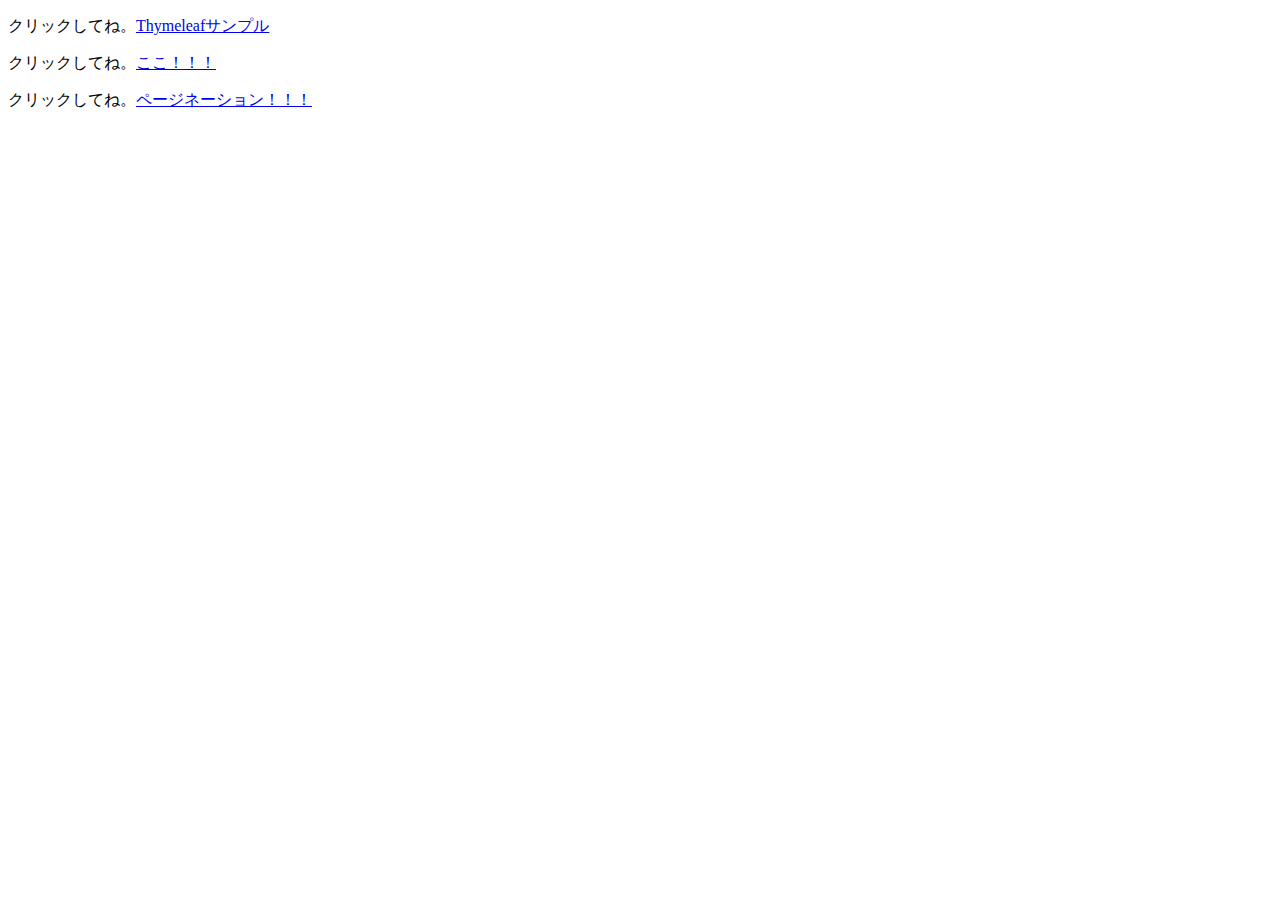
<file: demoThymeleaf/src/main/resources/static/index.html>
<!DOCTYPE html>
<html>
<head>
<meta charset="UTF-8">
<title>Greeting Started: Serving Web Content</title>
</head>
<body>
	<p>クリックしてね。<a href="/transport">Thymeleafサンプル</a>  </p>
	<p>クリックしてね。<a href="/greeting">ここ！！！</a>  </p>
	<p>クリックしてね。<a href="/paging">ページネーション！！！</a>  </p>
	
</body>
</html>
</file>
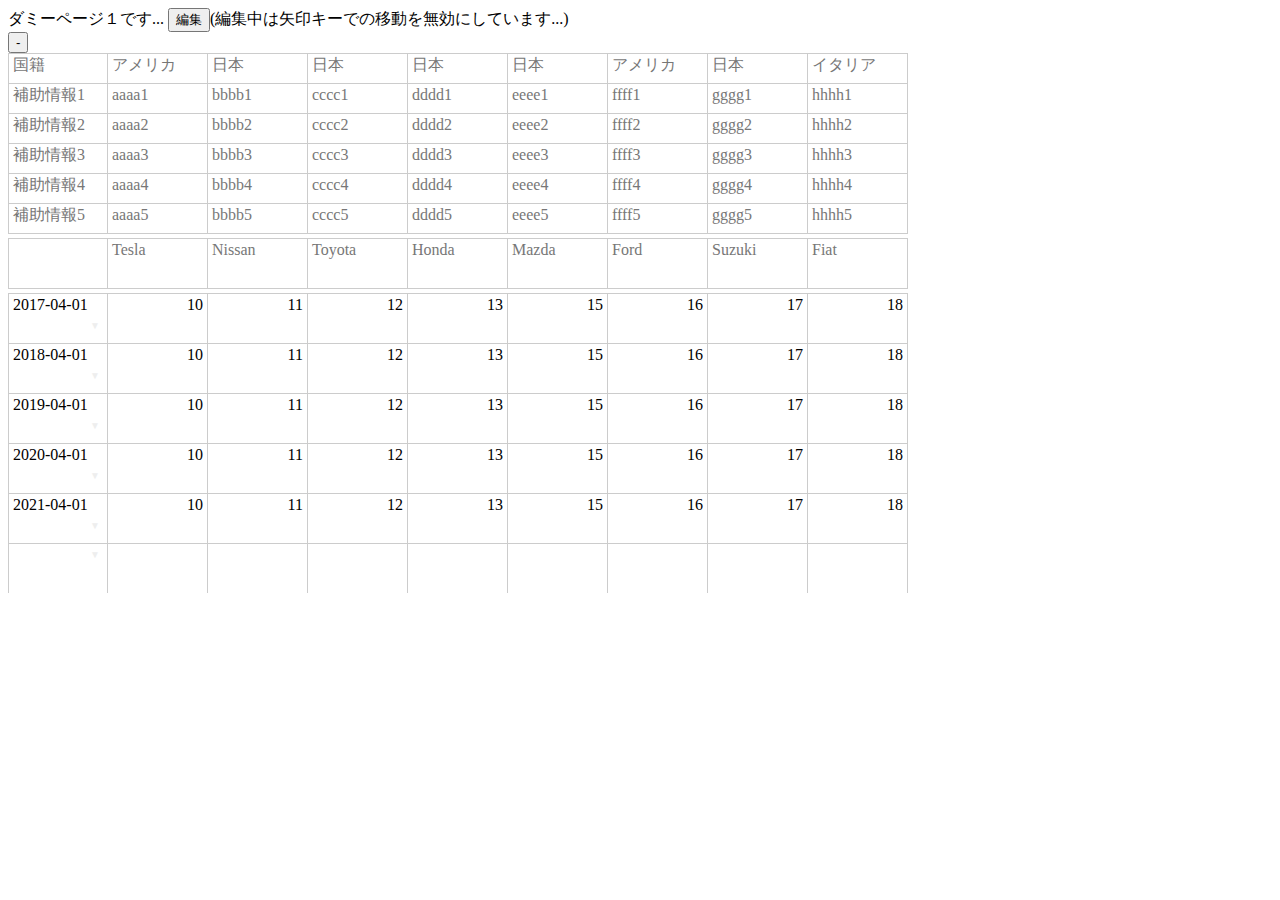
<file: demoThymeleaf/src/main/resources/static/Dummy1.html>
<!DOCTYPE html>
<html>
<head>
<meta charset="UTF-8">
<title>Dummy1</title>
<script type="text/javascript" src="js/handsontable-4.0.0/handsontable.full.min.js" ></script> 
<script type="text/javascript" src="js/DummyData.js"></script>
<script type="text/javascript">
//補助情報を隠す
function suppleDispHide(){
	if(document.getElementById('suppleDispButton').innerHTML == '-'){
		document.getElementById('grid_supplement').style.display="none";
		document.getElementById('suppleDispButton').innerHTML='+';
	}else{
		document.getElementById('grid_supplement').style.display="block";
		document.getElementById('suppleDispButton').innerHTML='-';		
	}
}
</script>
<link rel="stylesheet" href="js/handsontable-4.0.0/handsontable.full.min.css" />

</head>
<body onload="aaa()">
ダミーページ１です...
<button type='button' id='edit'>編集</button>(編集中は矢印キーでの移動を無効にしています...)<br>

<button type='button' id='suppleDispButton' onclick='suppleDispHide()' >-</button>

<div id="grid_supplement"></div>
<div id="grid_header"></div>
<div id="grid_data">ここにhandsontableの表が表示されます...</div>

<!-- ダミー用のデータ -->
<script type="text/javascript" src="js/DummyData.js"></script>

<!-- handsontableで表を描画するスクリプト -->
<script type="text/javascript">
//参考サイト：https://qiita.com/opengl-8080/items/ac19deec388c357cd498,http://www.go-next.co.jp/blog/web/javascript/17934/,
//			https://qiita.com/opengl-8080/items/9d25e106ff48b66cb908
	var grid_supplement = document.getElementById('grid_supplement');
 	var table = new Handsontable(grid_supplement, {		
		//表示データ
		data: spread_2_supplement,
		//幅
		width: 920,
		//高さ
		height: 185,
		//列幅
		colWidths: 100,
		//行高さ
		rowHeights: 30,
		//行ヘッダー
		rowHeaders: false,
		//列ヘッダー
		colHeaders: false,
		//最大列数
		maxCols: 9,
		//最小列数
		minSpareCols: 9,
		//最大行数
		maxRows:6,
		//最小行数
		minSpareRows: 6,
		//コメントを表示
		comments: true,
	    columns: [
	        { readOnly: true},
	        { readOnly: true},
	        { readOnly: true},
	        { readOnly: true},
	        { readOnly: true},
	        { readOnly: true},
	        { readOnly: true},
	        { readOnly: true},
	        { readOnly: true},
	    ],
		//列の固定コンテキストメニューを表示
		//manualColumnFreeze: true,
		//列を固定
		//fixedColumnsLeft: 1,		
		//行を固定
		//fixedRowsTop: 1,
		//行方向を並び替え、並び替えする列番号を指定できる
		//columnSorting: true,
		//デフォルトのソート条件を指定
/* 		columnSorting: {
			column: 1,	//0始まり
			sortOrder: 'asc',
			sortEmptyCells: true
		},		
 */		
 		//現在のソートの向きを表示
		//sortIndicator: true,
		//コンテキストメニューを表示
		//contextMenu: true,
		//コンテキストメニューの表示を日本語にする
		/* 日本語化する場合は、必要なメニュー分を全部記載する必要がある...
		contextMenu: {
			items: {
				'row_above': {name: '１行上に挿入'},
				'row_below': {name: '１行下に挿入'}
			}
		}
		*/
	});




	var grid_header = document.getElementById('grid_header');
 	var table = new Handsontable(grid_header, {		
		//表示データ
		data: spread_2_header,
		//幅
		width: 920,
		//高さ
		height: 55,
		//列幅
		colWidths: 100,
		//行高さ
		rowHeights: 50,
		//行ヘッダー
		rowHeaders: false,
		//列ヘッダー
		colHeaders: false,
		//最大列数
		maxCols: 9,
		//最小列数
		minSpareCols: 9,
		//最大行数
		maxRows:1,
		//最小行数
		minSpareRows: 1,
		//コメントを表示
		comments: true,
	    columns: [
	        { readOnly: true},
	        { readOnly: true},
	        { readOnly: true},
	        { readOnly: true},
	        { readOnly: true},
	        { readOnly: true},
	        { readOnly: true},
	        { readOnly: true},
	        { readOnly: true},
	    ],
		//列の固定コンテキストメニューを表示
		//manualColumnFreeze: true,
		//列を固定
		//fixedColumnsLeft: 1,		
		//行を固定
		//fixedRowsTop: 1,
		//行方向を並び替え、並び替えする列番号を指定できる
		//columnSorting: true,
		//デフォルトのソート条件を指定
/* 		columnSorting: {
			column: 1,	//0始まり
			sortOrder: 'asc',
			sortEmptyCells: true
		},		
 */		
 		//現在のソートの向きを表示
		//sortIndicator: true,
		//コンテキストメニューを表示
		//contextMenu: true,
		//コンテキストメニューの表示を日本語にする
		/* 日本語化する場合は、必要なメニュー分を全部記載する必要がある...
		contextMenu: {
			items: {
				'row_above': {name: '１行上に挿入'},
				'row_below': {name: '１行下に挿入'}
			}
		}
		*/
	});

 	
	var grid_data = document.getElementById('grid_data');
 	var table = new Handsontable(grid_data, {		
		//表示データ
		data: spread_2_data,
		//幅
		width: 920,
		//高さ
		height: 300,
		//列幅
		colWidths: 100,
		//行高さ
		rowHeights: 50,
		//行ヘッダー
		rowHeaders: false,
		//列ヘッダー
		colHeaders: false,
		//最大列数
		maxCols: 9,
		//最小列数
		minSpareCols: 9,
		//最大行数
		maxRows:1000,
		//最小行数
		minSpareRows: 800,
		//コメントを表示
		comments: true,
		//日付型にする
	    columns: [
	        {
	            type: 'date',
	            dateFormat: 'YYYY-MM-DD',
	            datePickerConfig: {
	                minDate: new Date()
	            }
	        },
	        {type:'numeric'},
	        {type:'numeric'},
	        {type:'numeric'},
	        {type:'numeric'},
	        {type:'numeric'},
	        {type:'numeric'},
	        {type:'numeric'},
	        {type:'numeric'},
	    ],
 		//列の固定コンテキストメニューを表示
		//manualColumnFreeze: true,
		//列を固定
		//fixedColumnsLeft: 1,		
		//行を固定
		//fixedRowsTop: 1,
		//行方向を並び替え、並び替えする列番号を指定できる
		//columnSorting: true,
		//デフォルトのソート条件を指定
/* 		columnSorting: {
			column: 1,	//0始まり
			sortOrder: 'asc',
			sortEmptyCells: true
		},		
 */		
 		//現在のソートの向きを表示
		//sortIndicator: true,
		//コンテキストメニューを表示
		contextMenu: true,
		//コンテキストメニューの表示を日本語にする
		/* 日本語化する場合は、必要なメニュー分を全部記載する必要がある...
		contextMenu: {
			items: {
				'row_above': {name: '１行上に挿入'},
				'row_below': {name: '１行下に挿入'}
			}
		}
		*/
	});
	
	//編集ボタンを押したときのイベントを追加
	document.getElementById('edit').addEventListener('click', function(){
		Handsontable.hooks.run(table, 'editCell');
	});
	
	//セルを編集可能にする
	Handsontable.hooks.add('editCell', function(){
		//セルを選択
		this.selectCell(0,0);
		//エディタを取得
		var editor = this.getActiveEditor();
		//編集を開始
		editor.beginEditing();
	});
	
	Handsontable.hooks.add('beforeKeyDown', function(e){
		//エディタを取得
		var editor = this.getActiveEditor();
		
		//編集中は、上下の矢印キーの移動を無効にする
		if(editor.isOpened() && isArrowKey(e.keyCode)){
			e.stopImmediatePropagation();
		}
	});

	function isArrowKey(keyCode){
		return Handsontable.helper.isKey(keyCode, 'ARROW_UP|ARROW_DOWN|ARROW_LEFT|ARROW_RIGHT');
	}
	
</script>


</body>
</html>
</file>
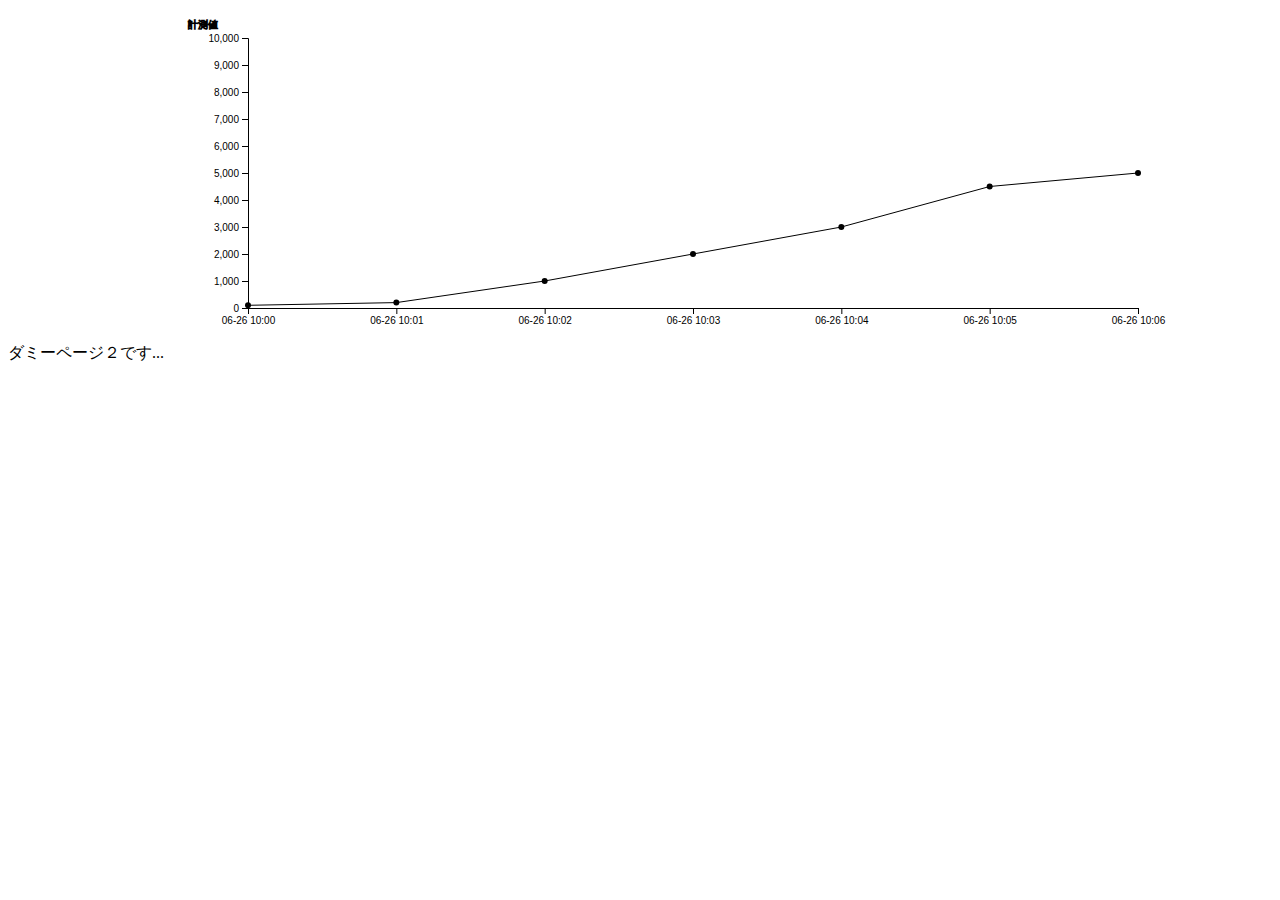
<file: demoThymeleaf/src/main/resources/static/Dummy2.html>
<!DOCTYPE html>
<html>
<head>
<meta charset="UTF-8">
<title>Dummy2</title>
<script type="text/javascript" src="js/d3-5.5.0/d3.min.js" ></script> 
<link rel="stylesheet" href="css/Dummy2.css" />

</head>
<body>
<!-- 参考サイト：https://ajike.github.io/D3.js%E3%81%A7%E3%82%B0%E3%83%A9%E3%83%95%E5%AE%9F%E8%A3%85~%E4%B8%80%E8%A1%8C%E3%81%9A%E3%81%A4%E8%AA%AD%E3%81%BF%E8%A7%A3%E3%81%8F%E5%85%A5%E9%96%80%E7%B7%A8~/ -->
ダミーページ２です...
<span class="js_toolTip"></span>

<!-- ダミー用のデータ -->
<script type="text/javascript" src="js/DummyData.js"></script>

<!-- d3でグラフを描画するスクリプト -->
<script type="text/javascript" >
/* 
//SVGの領域を作る
var svg = d3.select("body")
	.append("svg")
	.attr("width",500)
	.attr("height",300);
//円を描く
var circles1 = svg
	.append("circle")
	.attr("cx",100)
	.attr("cy",100)
	.attr("r",100)
	.attr("fill","#f0f");

 */
 
 //データ
/*  var d3_data = [
	 {'mTime': '2018-06-26T10:00','val': 100 },
	 {'mTime': '2018-06-26T10:01','val': 200 },
	 {'mTime': '2018-06-26T10:02','val': 1000 },
	 {'mTime': '2018-06-26T10:03','val': 2000 },
	 {'mTime': '2018-06-26T10:04','val': 3000 },
	 {'mTime': '2018-06-26T10:05','val': 4500 },
	 {'mTime': '2018-06-26T10:06','val': 5000 }
 ]; */
 //余白の設定
var margin = {
	top: 30,
	right: 30,
	bottom: 50,
	left: 80
};
//グラフのサイズの設定
var size = {
	width: 1000 - margin.left - margin.right,
	height: 350 - margin.top - margin.bottom
};
var svg = d3.select("body")
	.append("svg")
	.attr("width", size.width + margin.left + margin.right)
	.attr("height", size.height + margin.top + margin.bottom)
	.append("g")
	.attr("transform", "translate(" + margin.left + "," + margin.top + ")");

var yScale = d3.scaleLinear()
	.domain([10000, 0])
	.range([0, size.height]);

var xScale = d3.scaleTime()
	.domain([new Date(d3_data[0].mTime), new Date(d3_data[d3_data.length-1].mTime)])
	.range([0, size.width]);

//ｙ軸を描画
svg.append("g")
	.call(
		d3.axisLeft(yScale)
			.ticks(10)
	)
	.append("text")
	.text("計測値")
	.attr("stroke", "#000")
	.attr("x",-30)
	.attr("y",-10);
//X軸を描画
svg.append("g")
	.attr("transform", "translate(0," + size.height +  ")")
	.call(
		d3.axisBottom(xScale)
			.tickFormat(d3.timeFormat("%m-%d %H:%M"))
			.ticks(7)
	)
	.append("text")
	.text("計測時刻")
	.attr("x", size.width/2 )
	.attr("y", margin.bottom - 10);

//折れ線グラフ描画関数
var line = d3.line()
	.x(function(d,i) { return xScale(new Date(d.mTime)); })
	.y(function(d,i) { return yScale(d.val); });
	
//折れ線グラフを描画
svg.append("path")
	.datum(d3_data)
	.attr("d", line)
	.attr("stroke","#000")
	.attr("fill","none");

//折れ線のグラフの頂点に印をつける
svg.selectAll("circle")
  .data(d3_data)
  .enter()
  .append('circle')
  .attr("cx",line.x())
  .attr("cy",line.y())
  .attr("r",3)
  .attr("fill","#000")
　　.on("mouseenter", function(d) {
    d3.select('.js_toolTip').style("top", (event.pageY-30)+"px")
      .style("left",(event.pageX)+"px")
      .text(d.val + "m3")
      .style("display", "inline-block");
  })
  .on("mouseout", function(d){
    d3.select('.js_toolTip').style("display", "none");
  });
  
</script>
</body>
</html>
</file>
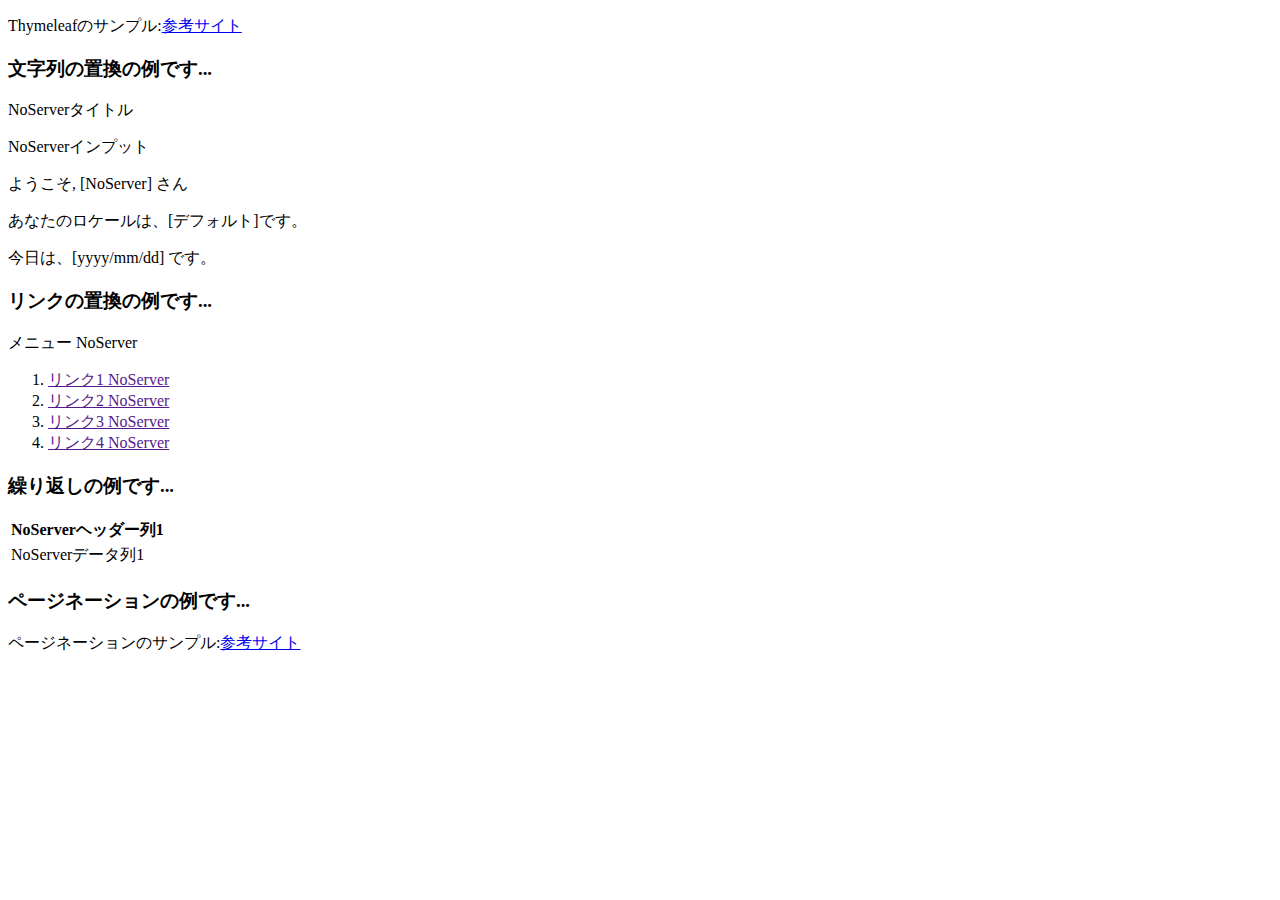
<file: demoThymeleaf/src/main/resources/templates/greeting.html>
<!DOCTYPE html>
<html xmlns:th="http//www.thymeleaf.org">
<head>
<meta charset="UTF-8">
<title>hello Thymeleaf</title>
</head>
<body>
	<p>
		Thymeleafのサンプル:<a target="_blank"
			href="https://www.thymeleaf.org/doc/tutorials/2.1/usingthymeleaf_ja.html#thtext-%E3%81%A8%E3%83%86%E3%82%AD%E3%82%B9%E3%83%88%E3%81%AE%E5%A4%96%E9%83%A8%E5%8C%96">参考サイト</a>
	</p>
	<h3>文字列の置換の例です...</h3>
	<p th:text="#{content.title}">NoServerタイトル</p>
	<p th:text="#{content.inputName}">NoServerインプット</p>
	<p th:text="#{content.wellcome(${name})}">ようこそ, [NoServer] さん</p>
	<p th:text="#{content.yourLocale(${#locale}) }">あなたのロケールは、[デフォルト]です。</p>
	<p
		th:text="#{content.DispDate( ${#dates.format( #dates.createToday(),'yyyy/MMM/dd')} )}">今日は、[yyyy/mm/dd]
		です。</p>

	<h3>リンクの置換の例です...</h3>
	<p th:text="#{content.menuTitle}">メニュー NoServer</p>
	<ol>
		<li><a href="" th:href="#{menuitem.href1}"
			th:target="#{menuitem.target1}"> <span
				th:text="#{menuitem.name1}">リンク1 NoServer</span>
		</a></li>
		<li><a href="" th:href="#{menuitem.href2}"
			th:target="#{menuitem.target2}"> <span
				th:text="#{menuitem.name2}">リンク2 NoServer</span>
		</a></li>
		<li><a href="" th:href="#{menuitem.href3}"
			th:target="#{menuitem.target3}"> <span
				th:text="#{menuitem.name3}">リンク3 NoServer</span>
		</a></li>
		<li><a href="" th:href="#{menuitem.href4}"
			th:target="#{menuitem.target4}"> <span
				th:text="#{menuitem.name4}">リンク4 NoServer</span>
		</a></li>
	</ol>

	<h3>繰り返しの例です...</h3>
	<table>
		<tr>
			<th:block th:each="tableHeader : ${tableHeaders}">
				<th th:text="${tableHeader}">NoServerヘッダー列1</th>
			</th:block>
		</tr>

		<tr th:each="tableData : ${tableDatas}">
			<!-- 行方向のループ -->
			<th:block th:each="colData : ${tableData}">
				<!-- 列方向のループ -->
				<td th:text="${colData}">NoServerデータ列1
				</th>
			</th:block>

		</tr>
	</table>

	<h3>ページネーションの例です...</h3>
	<p>
		ページネーションのサンプル:<a target="_blank"
			href="https://qiita.com/KevinFQ/items/ca68a3001bae19f92879">参考サイト</a>
	</p>


</body>
</html>
</file>
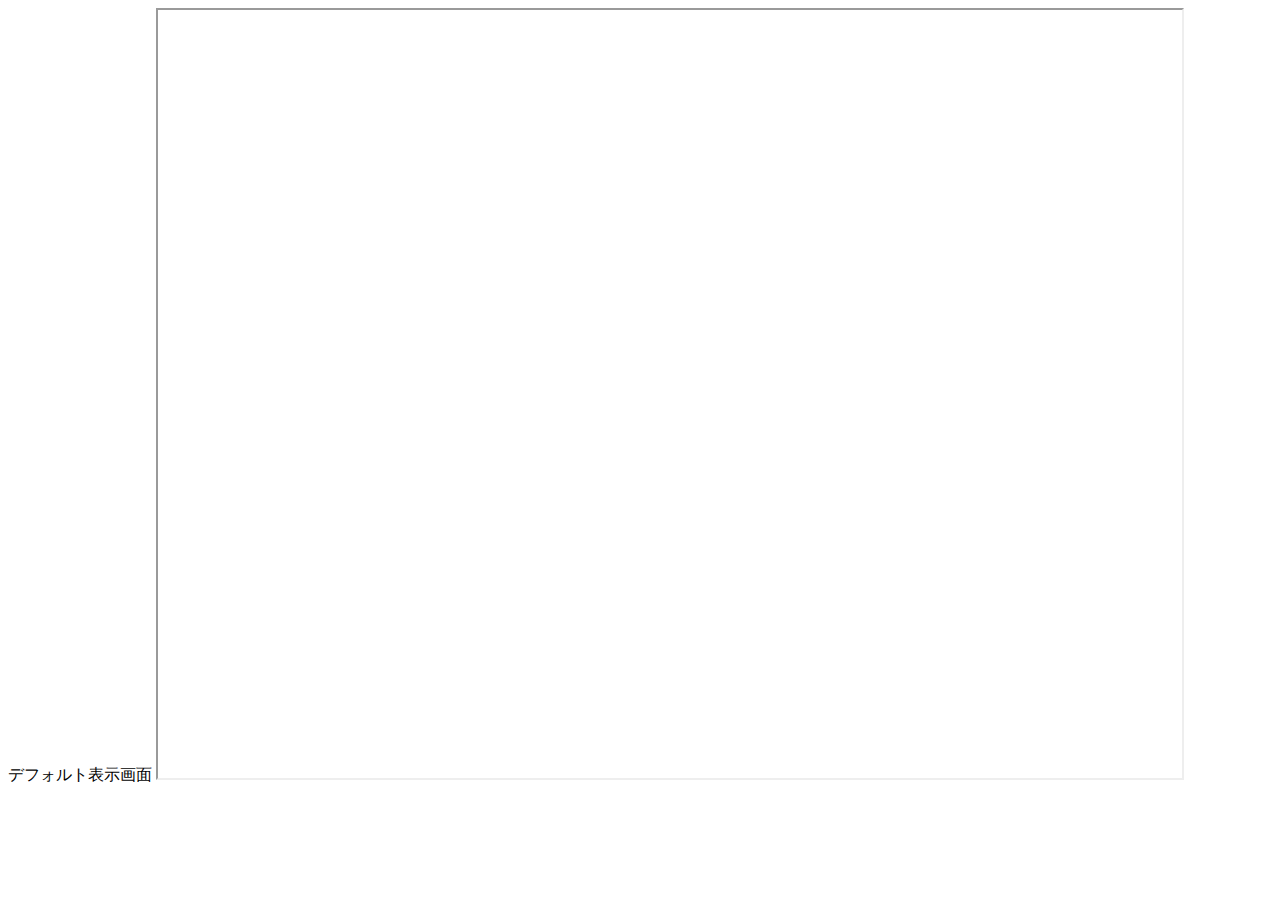
<file: demoThymeleaf/src/main/resources/templates/fragment/defaultMainPage.html>
<!DOCTYPE html>
<html>
<head>
<meta charset="UTF-8">
<title>メイン画面</title>
</head>
<body>
	<div th:fragment="defaultMainPage">
		デフォルト表示画面
		<iframe src="" sandbox="allow-same-origin allow-forms allow-scripts" 
		name="MainPage" width="1024px" height="768px">
		この部分はインラインフレームを使用しています。</iframe>
	</div>
</body>
</html>
</file>
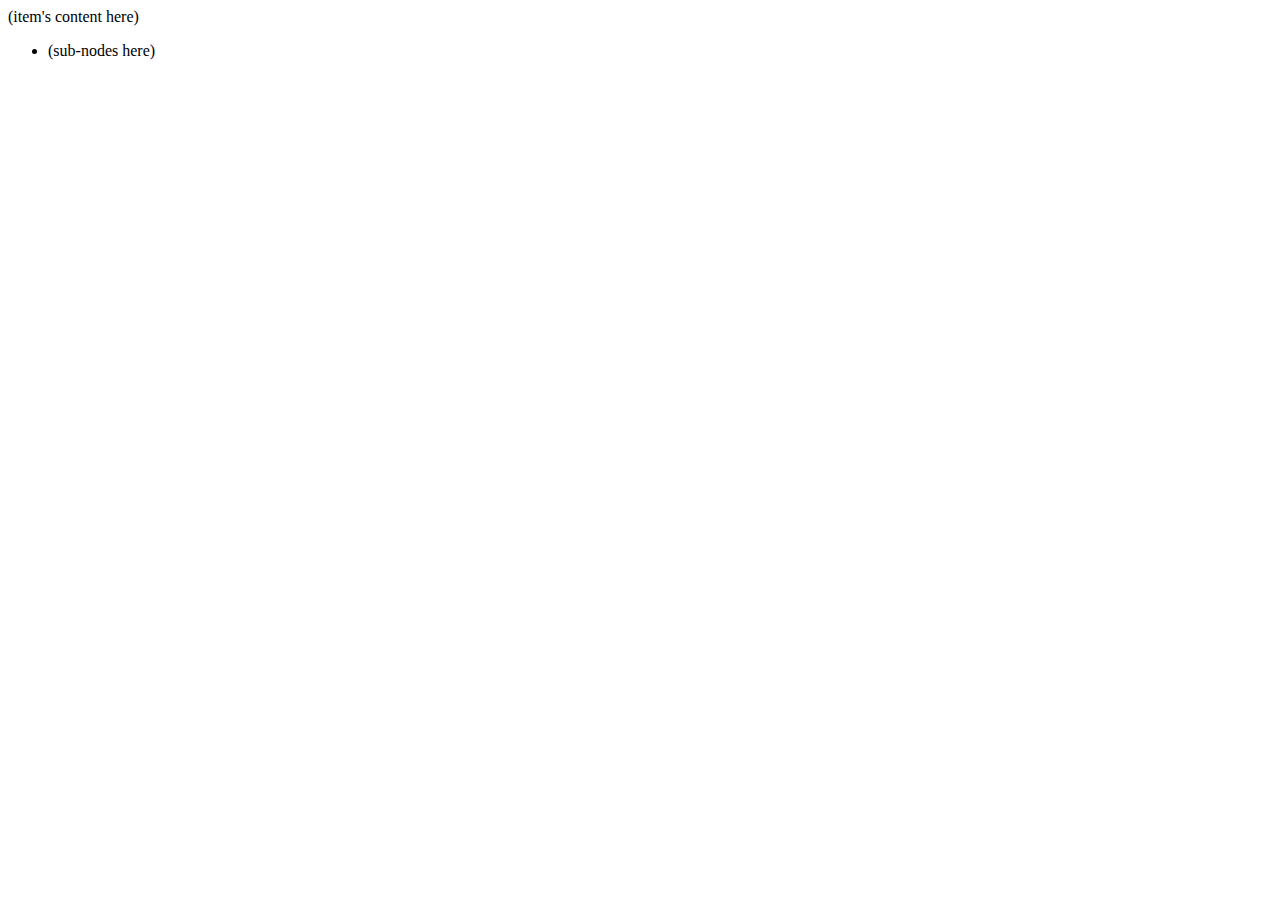
<file: demoThymeleaf/src/main/resources/templates/fragment/treeroot.html>
<!DOCTYPE html>
<html>
<head>
<meta charset="UTF-8">
<title>ツリー構造のルート</title>
</head>
<body>
	<div th:fragment="treeRoot">
		<span th:text="${node.getText()}">
		(item's content here)
		</span>
		<ul>
			<li th:each="node : ${node.getRootElement()}">
				<div th:replace="fragment/treeRecursively::item">
				(sub-nodes here)
				</div>
			</li>
		</ul>
	</div>

</body>
</html>
</file>
<file: demoThymeleaf/src/main/resources/static/css/Dummy2.css>
@charset "UTF-8";

//d3のグラフのツールチップ表示用
.js_toolTip {
  display: none;
  width: 2.5em;
  position: absolute;
  background-color: #00f;
  color: #fff;
  text-align: center;
}
</file>
<file: demoThymeleaf/src/main/resources/static/js/handsontable-4.0.0/handsontable.full.min.css>
@charset "UTF-8";
/*!
 * (The MIT License)
 * 
 * Copyright (c) 2012-2014 Marcin Warpechowski
 * Copyright (c) 2015 Handsoncode sp. z o.o. <hello@handsoncode.net>
 * 
 * Permission is hereby granted, free of charge, to any person obtaining
 * a copy of this software and associated documentation files (the
 * 'Software'), to deal in the Software without restriction, including
 * without limitation the rights to use, copy, modify, merge, publish,
 * distribute, sublicense, and/or sell copies of the Software, and to
 * permit persons to whom the Software is furnished to do so, subject to
 * the following conditions:
 * 
 * The above copyright notice and this permission notice shall be
 * included in all copies or substantial portions of the Software.
 * 
 * THE SOFTWARE IS PROVIDED 'AS IS', WITHOUT WARRANTY OF ANY KIND,
 * EXPRESS OR IMPLIED, INCLUDING BUT NOT LIMITED TO THE WARRANTIES OF
 * MERCHANTABILITY, FITNESS FOR A PARTICULAR PURPOSE AND NONINFRINGEMENT.
 * IN NO EVENT SHALL THE AUTHORS OR COPYRIGHT HOLDERS BE LIABLE FOR ANY
 * CLAIM, DAMAGES OR OTHER LIABILITY, WHETHER IN AN ACTION OF CONTRACT,
 * TORT OR OTHERWISE, ARISING FROM, OUT OF OR IN CONNECTION WITH THE
 * SOFTWARE OR THE USE OR OTHER DEALINGS IN THE SOFTWARE.
 * 
 * Version: 4.0.0
 * Release date: 13/06/2018 (built at 12/06/2018 11:47:35)
 */.handsontable .table td,.handsontable .table th{border-top:none}.handsontable tr{background:#fff}.handsontable td{background-color:inherit}.handsontable .table caption+thead tr:first-child td,.handsontable .table caption+thead tr:first-child th,.handsontable .table colgroup+thead tr:first-child td,.handsontable .table colgroup+thead tr:first-child th,.handsontable .table thead:first-child tr:first-child td,.handsontable .table thead:first-child tr:first-child th{border-top:1px solid #ccc}.handsontable .table-bordered{border:0;border-collapse:separate}.handsontable .table-bordered td,.handsontable .table-bordered th{border-left:none}.handsontable .table-bordered td:first-child,.handsontable .table-bordered th:first-child{border-left:1px solid #ccc}.handsontable .table>tbody>tr>td,.handsontable .table>tbody>tr>th,.handsontable .table>tfoot>tr>td,.handsontable .table>tfoot>tr>th,.handsontable .table>thead>tr>td,.handsontable .table>thead>tr>th{line-height:21px;padding:0 4px}.col-lg-1.handsontable,.col-lg-2.handsontable,.col-lg-3.handsontable,.col-lg-4.handsontable,.col-lg-5.handsontable,.col-lg-6.handsontable,.col-lg-7.handsontable,.col-lg-8.handsontable,.col-lg-9.handsontable,.col-lg-10.handsontable,.col-lg-11.handsontable,.col-lg-12.handsontable,.col-md-1.handsontable,.col-md-2.handsontable,.col-md-3.handsontable,.col-md-4.handsontable,.col-md-5.handsontable,.col-md-6.handsontable,.col-md-7.handsontable,.col-md-8.handsontable,.col-md-9.handsontable .col-sm-1.handsontable,.col-md-10.handsontable,.col-md-11.handsontable,.col-md-12.handsontable,.col-sm-2.handsontable,.col-sm-3.handsontable,.col-sm-4.handsontable,.col-sm-5.handsontable,.col-sm-6.handsontable,.col-sm-7.handsontable,.col-sm-8.handsontable,.col-sm-9.handsontable .col-xs-1.handsontable,.col-sm-10.handsontable,.col-sm-11.handsontable,.col-sm-12.handsontable,.col-xs-2.handsontable,.col-xs-3.handsontable,.col-xs-4.handsontable,.col-xs-5.handsontable,.col-xs-6.handsontable,.col-xs-7.handsontable,.col-xs-8.handsontable,.col-xs-9.handsontable,.col-xs-10.handsontable,.col-xs-11.handsontable,.col-xs-12.handsontable{padding-left:0;padding-right:0}.handsontable .table-striped>tbody>tr:nth-of-type(2n){background-color:#fff}.handsontable{position:relative}.handsontable .hide{display:none}.handsontable .relative{position:relative}.handsontable.htAutoSize{visibility:hidden;left:-99000px;position:absolute;top:-99000px}.handsontable .wtHider{width:0}.handsontable .wtSpreader{position:relative;width:0;height:auto}.handsontable div,.handsontable input,.handsontable table,.handsontable tbody,.handsontable td,.handsontable textarea,.handsontable th,.handsontable thead{box-sizing:content-box;-webkit-box-sizing:content-box;-moz-box-sizing:content-box}.handsontable input,.handsontable textarea{min-height:0}.handsontable table.htCore{border-collapse:separate;border-spacing:0;margin:0;border-width:0;table-layout:fixed;width:0;outline-width:0;max-width:none;max-height:none}.handsontable col,.handsontable col.rowHeader{width:50px}.handsontable td,.handsontable th{border-top-width:0;border-left-width:0;border-right:1px solid #ccc;border-bottom:1px solid #ccc;height:22px;empty-cells:show;line-height:21px;padding:0 4px;background-color:#fff;vertical-align:top;overflow:hidden;outline-width:0;white-space:pre-line;background-clip:padding-box}.handsontable td.htInvalid{background-color:#ff4c42!important}.handsontable td.htNoWrap{white-space:nowrap}.handsontable th:last-child{border-right:1px solid #ccc;border-bottom:1px solid #ccc}.handsontable th.htNoFrame,.handsontable th:first-child.htNoFrame,.handsontable tr:first-child th.htNoFrame{border-left-width:0;background-color:#fff;border-color:#fff}.handsontable .htNoFrame+td,.handsontable .htNoFrame+th,.handsontable.htRowHeaders thead tr th:nth-child(2),.handsontable td:first-of-type,.handsontable th:first-child,.handsontable th:nth-child(2){border-left:1px solid #ccc}.handsontable tr:first-child td,.handsontable tr:first-child th{border-top:1px solid #ccc}.ht_master:not(.innerBorderLeft):not(.emptyColumns)~.handsontable:not(.ht_clone_top) thead tr th:first-child,.ht_master:not(.innerBorderLeft):not(.emptyColumns)~.handsontable tbody tr th{border-right-width:0}.ht_master:not(.innerBorderTop) thead tr.lastChild th,.ht_master:not(.innerBorderTop) thead tr:last-child th,.ht_master:not(.innerBorderTop)~.handsontable thead tr.lastChild th,.ht_master:not(.innerBorderTop)~.handsontable thead tr:last-child th{border-bottom-width:0}.handsontable th{background-color:#f3f3f3;color:#222;text-align:center;font-weight:400;white-space:nowrap}.handsontable thead th{padding:0}.handsontable th.active{background-color:#ccc}.handsontable thead th .relative{padding:2px 4px}#hot-display-license-info{font-size:9px;color:#323232;padding:5px 0 3px;font-family:Helvetica,Arial,sans-serif;text-align:left}.handsontable .manualColumnResizer{position:fixed;top:0;cursor:col-resize;z-index:6;width:5px;height:25px}.handsontable .manualRowResizer{position:fixed;left:0;cursor:row-resize;z-index:6;height:5px;width:50px}.handsontable .manualColumnResizer.active,.handsontable .manualColumnResizer:hover,.handsontable .manualRowResizer.active,.handsontable .manualRowResizer:hover{background-color:#aab}.handsontable .manualColumnResizerGuide{position:fixed;right:0;top:0;background-color:#aab;display:none;width:0;border-right:1px dashed #777;margin-left:5px}.handsontable .manualRowResizerGuide{position:fixed;left:0;bottom:0;background-color:#aab;display:none;height:0;border-bottom:1px dashed #777;margin-top:5px}.handsontable .manualColumnResizerGuide.active,.handsontable .manualRowResizerGuide.active{display:block;z-index:7}.handsontable .columnSorting{position:relative}.handsontable .columnSorting:hover{text-decoration:underline;cursor:pointer}.handsontable .columnSorting.ascending:after{content:"\25B2";color:#5f5f5f;position:absolute;right:-15px}.handsontable .columnSorting.descending:after{content:"\25BC";color:#5f5f5f;position:absolute;right:-15px}.handsontable .wtBorder{position:absolute;font-size:0}.handsontable .wtBorder.hidden{display:none!important}.handsontable td.area,.handsontable td.area-1,.handsontable td.area-2,.handsontable td.area-3,.handsontable td.area-4,.handsontable td.area-5,.handsontable td.area-6,.handsontable td.area-7{position:relative}.handsontable td.area-1:before,.handsontable td.area-2:before,.handsontable td.area-3:before,.handsontable td.area-4:before,.handsontable td.area-5:before,.handsontable td.area-6:before,.handsontable td.area-7:before,.handsontable td.area:before{content:"";position:absolute;top:0;left:0;right:0;bottom:0;bottom:-100%\9;background:#005eff}@media (-ms-high-contrast:none),screen and (-ms-high-contrast:active){.handsontable td.area-1:before,.handsontable td.area-2:before,.handsontable td.area-3:before,.handsontable td.area-4:before,.handsontable td.area-5:before,.handsontable td.area-6:before,.handsontable td.area-7:before,.handsontable td.area:before{bottom:-100%}}.handsontable td.area:before{opacity:.1}.handsontable td.area-1:before{opacity:.2}.handsontable td.area-2:before{opacity:.27}.handsontable td.area-3:before{opacity:.35}.handsontable td.area-4:before{opacity:.41}.handsontable td.area-5:before{opacity:.47}.handsontable td.area-6:before{opacity:.54}.handsontable td.area-7:before{opacity:.58}.handsontable tbody th.ht__highlight,.handsontable thead th.ht__highlight{background-color:#dcdcdc}.handsontable tbody th.ht__active_highlight,.handsontable thead th.ht__active_highlight{background-color:#8eb0e7;color:#000}.handsontable .wtBorder.corner{font-size:0;cursor:crosshair}.handsontable .htBorder.htFillBorder{background:red;width:1px;height:1px}.handsontableInput{border:none;outline-width:0;margin:0;padding:1px 5px 0;font-family:inherit;line-height:21px;font-size:inherit;box-shadow:inset 0 0 0 2px #5292f7;resize:none;display:block;color:#000;border-radius:0;background-color:#fff}.handsontableInputHolder{position:absolute;top:0;left:0;z-index:4}.htSelectEditor{-webkit-appearance:menulist-button!important;position:absolute;width:auto}.handsontable .htDimmed{color:#777}.handsontable .htSubmenu{position:relative}.handsontable .htSubmenu :after{content:"\25B6";color:#777;position:absolute;right:5px}.handsontable .htLeft{text-align:left}.handsontable .htCenter{text-align:center}.handsontable .htRight{text-align:right}.handsontable .htJustify{text-align:justify}.handsontable .htTop{vertical-align:top}.handsontable .htMiddle{vertical-align:middle}.handsontable .htBottom{vertical-align:bottom}.handsontable .htPlaceholder{color:#999}.handsontable .htAutocompleteArrow{float:right;font-size:10px;color:#eee;cursor:default;width:16px;text-align:center}.handsontable td .htAutocompleteArrow:hover{color:#777}.handsontable td.area .htAutocompleteArrow{color:#d3d3d3}.handsontable .htCheckboxRendererInput{display:inline-block;vertical-align:middle}.handsontable .htCheckboxRendererInput.noValue{opacity:.5}.handsontable .htCheckboxRendererLabel{cursor:pointer;display:inline-block;width:100%}.handsontable .handsontable.ht_clone_top .wtHider{padding:0 0 5px}.handsontable .autocompleteEditor.handsontable{padding-right:17px}.handsontable .autocompleteEditor.handsontable.htMacScroll{padding-right:15px}.handsontable.listbox{margin:0}.handsontable.listbox .ht_master table{border:1px solid #ccc;border-collapse:separate;background:#fff}.handsontable.listbox td,.handsontable.listbox th,.handsontable.listbox tr:first-child td,.handsontable.listbox tr:first-child th,.handsontable.listbox tr:last-child th{border-color:transparent}.handsontable.listbox td,.handsontable.listbox th{white-space:nowrap;text-overflow:ellipsis}.handsontable.listbox td.htDimmed{cursor:default;color:inherit;font-style:inherit}.handsontable.listbox .wtBorder{visibility:hidden}.handsontable.listbox tr:hover td,.handsontable.listbox tr td.current{background:#eee}.ht_clone_top{z-index:1}.ht_clone_left{z-index:2}.ht_clone_bottom_left_corner,.ht_clone_debug,.ht_clone_top_left_corner{z-index:3}.handsontable td.htSearchResult{background:#fcedd9;color:#583707}.htBordered{border-width:1px}.htBordered.htTopBorderSolid{border-top-style:solid;border-top-color:#000}.htBordered.htRightBorderSolid{border-right-style:solid;border-right-color:#000}.htBordered.htBottomBorderSolid{border-bottom-style:solid;border-bottom-color:#000}.htBordered.htLeftBorderSolid{border-left-style:solid;border-left-color:#000}.handsontable tbody tr th:nth-last-child(2){border-right:1px solid #ccc}.handsontable thead tr:nth-last-child(2) th.htGroupIndicatorContainer{border-bottom:1px solid #ccc;padding-bottom:5px}.ht_clone_top_left_corner thead tr th:nth-last-child(2){border-right:1px solid #ccc}.htCollapseButton{width:10px;height:10px;line-height:10px;text-align:center;border-radius:5px;border:1px solid #f3f3f3;box-shadow:1px 1px 3px rgba(0,0,0,.4);cursor:pointer;margin-bottom:3px;position:relative}.htCollapseButton:after{content:"";height:300%;width:1px;display:block;background:#ccc;margin-left:4px;position:absolute;bottom:10px}thead .htCollapseButton{right:5px;position:absolute;top:5px;background:#fff}thead .htCollapseButton:after{height:1px;width:700%;right:10px;top:4px}.handsontable tr th .htExpandButton{position:absolute;width:10px;height:10px;line-height:10px;text-align:center;border-radius:5px;border:1px solid #f3f3f3;box-shadow:1px 1px 3px rgba(0,0,0,.4);cursor:pointer;top:0;display:none}.handsontable thead tr th .htExpandButton{top:5px}.handsontable tr th .htExpandButton.clickable{display:block}.collapsibleIndicator{position:absolute;top:50%;transform:translateY(-50%);right:5px;border:1px solid #a6a6a6;line-height:10px;color:#222;border-radius:10px;font-size:10px;width:10px;height:10px;cursor:pointer;box-shadow:0 0 0 6px #eee;background:#eee}.handsontable col.hidden{width:0!important}.handsontable table tr th.lightRightBorder{border-right:1px solid #e6e6e6}.handsontable tr.hidden,.handsontable tr.hidden td,.handsontable tr.hidden th{display:none}.ht_clone_bottom,.ht_clone_left,.ht_clone_top,.ht_master{overflow:hidden}.ht_master .wtHolder{overflow:auto}.handsontable .ht_clone_left thead,.handsontable .ht_master thead,.handsontable .ht_master tr th{visibility:hidden}.ht_clone_bottom .wtHolder,.ht_clone_left .wtHolder,.ht_clone_top .wtHolder{overflow:hidden}.handsontable.mobile,.handsontable.mobile .wtHolder{-webkit-touch-callout:none;-webkit-user-select:none;-moz-user-select:none;-ms-user-select:none;user-select:none;-webkit-tap-highlight-color:rgba(0,0,0,0);-webkit-overflow-scrolling:touch}.htMobileEditorContainer{display:none;position:absolute;top:0;width:70%;height:54pt;background:#f8f8f8;border-radius:20px;border:1px solid #ebebeb;z-index:8;box-sizing:border-box;-webkit-box-sizing:border-box;-webkit-text-size-adjust:none}.topLeftSelectionHandle-HitArea:not(.ht_master .topLeftSelectionHandle-HitArea),.topLeftSelectionHandle:not(.ht_master .topLeftSelectionHandle){z-index:12}.bottomRightSelectionHandle,.bottomRightSelectionHandle-HitArea,.topLeftSelectionHandle,.topLeftSelectionHandle-HitArea{left:-10000px;top:-10000px}.htMobileEditorContainer.active{display:block}.htMobileEditorContainer .inputs{position:absolute;right:210pt;bottom:10pt;top:10pt;left:14px;height:34pt}.htMobileEditorContainer .inputs textarea{font-size:13pt;border:1px solid #a1a1a1;-webkit-appearance:none;box-shadow:none;position:absolute;left:14px;right:14px;top:0;bottom:0;padding:7pt}.htMobileEditorContainer .cellPointer{position:absolute;top:-13pt;height:0;width:0;left:30px;border-left:13pt solid transparent;border-right:13pt solid transparent;border-bottom:13pt solid #ebebeb}.htMobileEditorContainer .cellPointer.hidden{display:none}.htMobileEditorContainer .cellPointer:before{content:"";display:block;position:absolute;top:2px;height:0;width:0;left:-13pt;border-left:13pt solid transparent;border-right:13pt solid transparent;border-bottom:13pt solid #f8f8f8}.htMobileEditorContainer .moveHandle{position:absolute;top:10pt;left:5px;width:30px;bottom:0;cursor:move;z-index:12}.htMobileEditorContainer .moveHandle:after{content:"..\A..\A..\A..";white-space:pre;line-height:10px;font-size:20pt;display:inline-block;margin-top:-8px;color:#ebebeb}.htMobileEditorContainer .positionControls{width:205pt;position:absolute;right:5pt;top:0;bottom:0}.htMobileEditorContainer .positionControls>div{width:50pt;height:100%;float:left}.htMobileEditorContainer .positionControls>div:after{content:" ";display:block;width:15pt;height:15pt;text-align:center;line-height:50pt}.htMobileEditorContainer .downButton:after,.htMobileEditorContainer .leftButton:after,.htMobileEditorContainer .rightButton:after,.htMobileEditorContainer .upButton:after{transform-origin:5pt 5pt;-webkit-transform-origin:5pt 5pt;margin:21pt 0 0 21pt}.htMobileEditorContainer .leftButton:after{border-top:2px solid #288ffe;border-left:2px solid #288ffe;-webkit-transform:rotate(-45deg)}.htMobileEditorContainer .leftButton:active:after{border-color:#cfcfcf}.htMobileEditorContainer .rightButton:after{border-top:2px solid #288ffe;border-left:2px solid #288ffe;-webkit-transform:rotate(135deg)}.htMobileEditorContainer .rightButton:active:after{border-color:#cfcfcf}.htMobileEditorContainer .upButton:after{border-top:2px solid #288ffe;border-left:2px solid #288ffe;-webkit-transform:rotate(45deg)}.htMobileEditorContainer .upButton:active:after{border-color:#cfcfcf}.htMobileEditorContainer .downButton:after{border-top:2px solid #288ffe;border-left:2px solid #288ffe;-webkit-transform:rotate(225deg)}.htMobileEditorContainer .downButton:active:after{border-color:#cfcfcf}.handsontable.hide-tween{animation:opacity-hide .3s;animation-fill-mode:forwards;-webkit-animation-fill-mode:forwards}.handsontable.show-tween{animation:opacity-show .3s;animation-fill-mode:forwards;-webkit-animation-fill-mode:forwards}

/*!
 * Pikaday
 * Copyright © 2014 David Bushell | BSD & MIT license | http://dbushell.com/
 */.pika-single{z-index:12;display:block;position:relative;color:#333;background:#fff;border:1px solid #ccc;border-bottom-color:#bbb;font-family:Helvetica Neue,Helvetica,Arial,sans-serif}.pika-single:after,.pika-single:before{content:" ";display:table}.pika-single:after{clear:both}.pika-single{*zoom:1}.pika-single.is-hidden{display:none}.pika-single.is-bound{position:absolute;box-shadow:0 5px 15px -5px rgba(0,0,0,.5)}.pika-lendar{float:left;width:240px;margin:8px}.pika-title{position:relative;text-align:center}.pika-label{display:inline-block;*display:inline;position:relative;z-index:12;overflow:hidden;margin:0;padding:5px 3px;font-size:14px;line-height:20px;font-weight:700;background-color:#fff}.pika-title select{cursor:pointer;position:absolute;z-index:11;margin:0;left:0;top:5px;filter:alpha(opacity=0);opacity:0}.pika-next,.pika-prev{display:block;cursor:pointer;position:relative;outline:none;border:0;padding:0;width:20px;height:30px;text-indent:20px;white-space:nowrap;overflow:hidden;background-color:transparent;background-position:50%;background-repeat:no-repeat;background-size:75% 75%;opacity:.5;*position:absolute;*top:0}.pika-next:hover,.pika-prev:hover{opacity:1}.is-rtl .pika-next,.pika-prev{float:left;background-image:url("[data-uri]");*left:0}.is-rtl .pika-prev,.pika-next{float:right;background-image:url("[data-uri]");*right:0}.pika-next.is-disabled,.pika-prev.is-disabled{cursor:default;opacity:.2}.pika-select{display:inline-block;*display:inline}.pika-table{width:100%;border-collapse:collapse;border-spacing:0;border:0}.pika-table td,.pika-table th{width:14.285714285714286%;padding:0}.pika-table th{color:#999;font-size:12px;line-height:25px;font-weight:700;text-align:center}.pika-button{cursor:pointer;display:block;box-sizing:border-box;-moz-box-sizing:border-box;outline:none;border:0;margin:0;width:100%;padding:5px;color:#666;font-size:12px;line-height:15px;text-align:right;background:#f5f5f5}.pika-week{font-size:11px;color:#999}.is-today .pika-button{color:#3af;font-weight:700}.is-selected .pika-button{color:#fff;font-weight:700;background:#3af;box-shadow:inset 0 1px 3px #178fe5;border-radius:3px}.is-inrange .pika-button{background:#d5e9f7}.is-startrange .pika-button{color:#fff;background:#6cb31d;box-shadow:none;border-radius:3px}.is-endrange .pika-button{color:#fff;background:#3af;box-shadow:none;border-radius:3px}.is-disabled .pika-button,.is-outside-current-month .pika-button{pointer-events:none;cursor:default;color:#999;opacity:.3}.pika-button:hover{color:#fff;background:#ff8000;box-shadow:none;border-radius:3px}.pika-table abbr{border-bottom:none;cursor:help}.htCommentCell{position:relative}.htCommentCell:after{content:"";position:absolute;top:0;right:0;border-left:6px solid transparent;border-top:6px solid #000}.htComments{display:none;z-index:9;position:absolute}.htCommentTextArea{box-shadow:0 1px 3px rgba(0,0,0,.117647),0 1px 2px rgba(0,0,0,.239216);box-sizing:border-box;border:none;border-left:3px solid #ccc;background-color:#fff;width:215px;height:90px;font-size:12px;padding:5px;outline:0!important;-webkit-appearance:none}.htCommentTextArea:focus{box-shadow:0 1px 3px rgba(0,0,0,.117647),0 1px 2px rgba(0,0,0,.239216),inset 0 0 0 1px #5292f7;border-left:3px solid #5292f7}
/*!
 * Handsontable ContextMenu
 */.htContextMenu:not(.htGhostTable){display:none;position:absolute;z-index:10}.htContextMenu .ht_clone_corner,.htContextMenu .ht_clone_debug,.htContextMenu .ht_clone_left,.htContextMenu .ht_clone_top{display:none}.htContextMenu table.htCore{border:1px solid #ccc;border-bottom-width:2px;border-right-width:2px}.htContextMenu .wtBorder{visibility:hidden}.htContextMenu table tbody tr td{background:#fff;border-width:0;padding:4px 6px 0;cursor:pointer;overflow:hidden;white-space:nowrap;text-overflow:ellipsis}.htContextMenu table tbody tr td:first-child{border:0}.htContextMenu table tbody tr td.htDimmed{font-style:normal;color:#323232}.htContextMenu table tbody tr td.current,.htContextMenu table tbody tr td.zeroclipboard-is-hover{background:#f3f3f3}.htContextMenu table tbody tr td.htSeparator{border-top:1px solid #bbb;height:0;padding:0;cursor:default}.htContextMenu table tbody tr td.htDisabled{color:#999;cursor:default}.htContextMenu table tbody tr td.htDisabled:hover{background:#fff;color:#999;cursor:default}.htContextMenu table tbody tr.htHidden{display:none}.htContextMenu table tbody tr td .htItemWrapper{margin-left:10px;margin-right:6px}.htContextMenu table tbody tr td div span.selected{margin-top:-2px;position:absolute;left:4px}.htContextMenu .ht_master .wtHolder{overflow:hidden}textarea#HandsontableCopyPaste{position:fixed!important;top:0!important;right:100%!important;overflow:hidden;opacity:0;outline:0 none!important}.htRowHeaders .ht_master.innerBorderLeft~.ht_clone_left td:first-of-type,.htRowHeaders .ht_master.innerBorderLeft~.ht_clone_top_left_corner th:nth-child(2){border-left:0 none}.handsontable.ht__manualColumnMove.after-selection--columns thead th.ht__highlight{cursor:move;cursor:-webkit-grab;cursor:grab}.handsontable.ht__manualColumnMove.on-moving--columns,.handsontable.ht__manualColumnMove.on-moving--columns thead th.ht__highlight{cursor:move;cursor:-webkit-grabbing;cursor:grabbing}.handsontable.ht__manualColumnMove.on-moving--columns .manualColumnResizer{display:none}.handsontable .ht__manualColumnMove--backlight,.handsontable .ht__manualColumnMove--guideline{position:absolute;height:100%;display:none}.handsontable .ht__manualColumnMove--guideline{background:#757575;width:2px;top:0;margin-left:-1px;z-index:5}.handsontable .ht__manualColumnMove--backlight{background:#343434;background:rgba(52,52,52,.25);display:none;z-index:5;pointer-events:none}.handsontable.on-moving--columns .ht__manualColumnMove--backlight,.handsontable.on-moving--columns.show-ui .ht__manualColumnMove--guideline{display:block}.handsontable .wtHider{position:relative}.handsontable.ht__manualRowMove.after-selection--rows tbody th.ht__highlight{cursor:move;cursor:-webkit-grab;cursor:grab}.handsontable.ht__manualRowMove.on-moving--rows,.handsontable.ht__manualRowMove.on-moving--rows tbody th.ht__highlight{cursor:move;cursor:-webkit-grabbing;cursor:grabbing}.handsontable.ht__manualRowMove.on-moving--rows .manualRowResizer{display:none}.handsontable .ht__manualRowMove--backlight,.handsontable .ht__manualRowMove--guideline{position:absolute;width:100%;display:none}.handsontable .ht__manualRowMove--guideline{background:#757575;height:2px;left:0;margin-top:-1px;z-index:5}.handsontable .ht__manualRowMove--backlight{background:#343434;background:rgba(52,52,52,.25);display:none;z-index:5;pointer-events:none}.handsontable.on-moving--rows .ht__manualRowMove--backlight,.handsontable.on-moving--rows.show-ui .ht__manualRowMove--guideline{display:block}.handsontable tbody td[rowspan][class*=area][class*=highlight]:not([class*=fullySelectedMergedCell]):before{opacity:0}.handsontable tbody td[rowspan][class*=area][class*=highlight][class*=fullySelectedMergedCell-0]:before,.handsontable tbody td[rowspan][class*=area][class*=highlight][class*=fullySelectedMergedCell-multiple]:before{opacity:.1}.handsontable tbody td[rowspan][class*=area][class*=highlight][class*=fullySelectedMergedCell-1]:before{opacity:.2}.handsontable tbody td[rowspan][class*=area][class*=highlight][class*=fullySelectedMergedCell-2]:before{opacity:.27}.handsontable tbody td[rowspan][class*=area][class*=highlight][class*=fullySelectedMergedCell-3]:before{opacity:.35}.handsontable tbody td[rowspan][class*=area][class*=highlight][class*=fullySelectedMergedCell-4]:before{opacity:.41}.handsontable tbody td[rowspan][class*=area][class*=highlight][class*=fullySelectedMergedCell-5]:before{opacity:.47}.handsontable tbody td[rowspan][class*=area][class*=highlight][class*=fullySelectedMergedCell-6]:before{opacity:.54}.handsontable tbody td[rowspan][class*=area][class*=highlight][class*=fullySelectedMergedCell-7]:before{opacity:.58}
</file>
